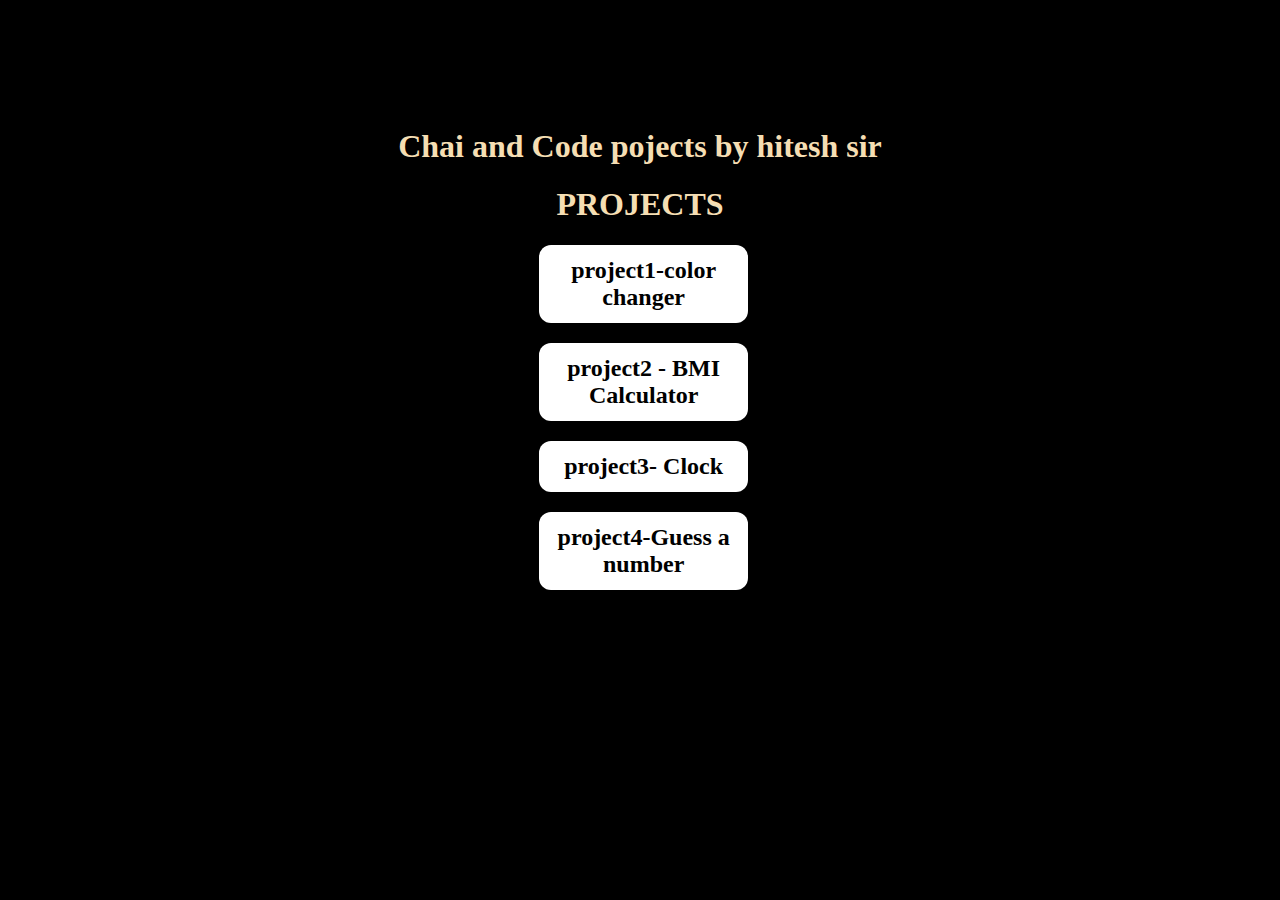
<file: index.html>
<!DOCTYPE html>
<html lang="en">
<head>
    <meta charset="UTF-8">
    <meta name="viewport" content="width=device-width, initial-scale=1.0">
    <title>Projects</title>
    <link rel="stylesheet" href="/style.css">
</head>


<body style="background-color: black; color: wheat; text-align: center;margin-top: 10%;">
    <h1>Chai and Code pojects by hitesh sir </h1>
    <h1>PROJECTS</h1>
    <a class="aj" href="/project 1/index.html"><h2>project1-color changer</h2></a>
    <a class="aj" href="/project 2/index.html"><h2>project2 - BMI Calculator</h2></a>
    <a class="aj" href="/project 3/index.html"><h2>project3- Clock</h2></a>
    <a class="aj" href="/project 4/index.html"><h2>project4-Guess a number</h2></a>
</body>

</html>
</file>
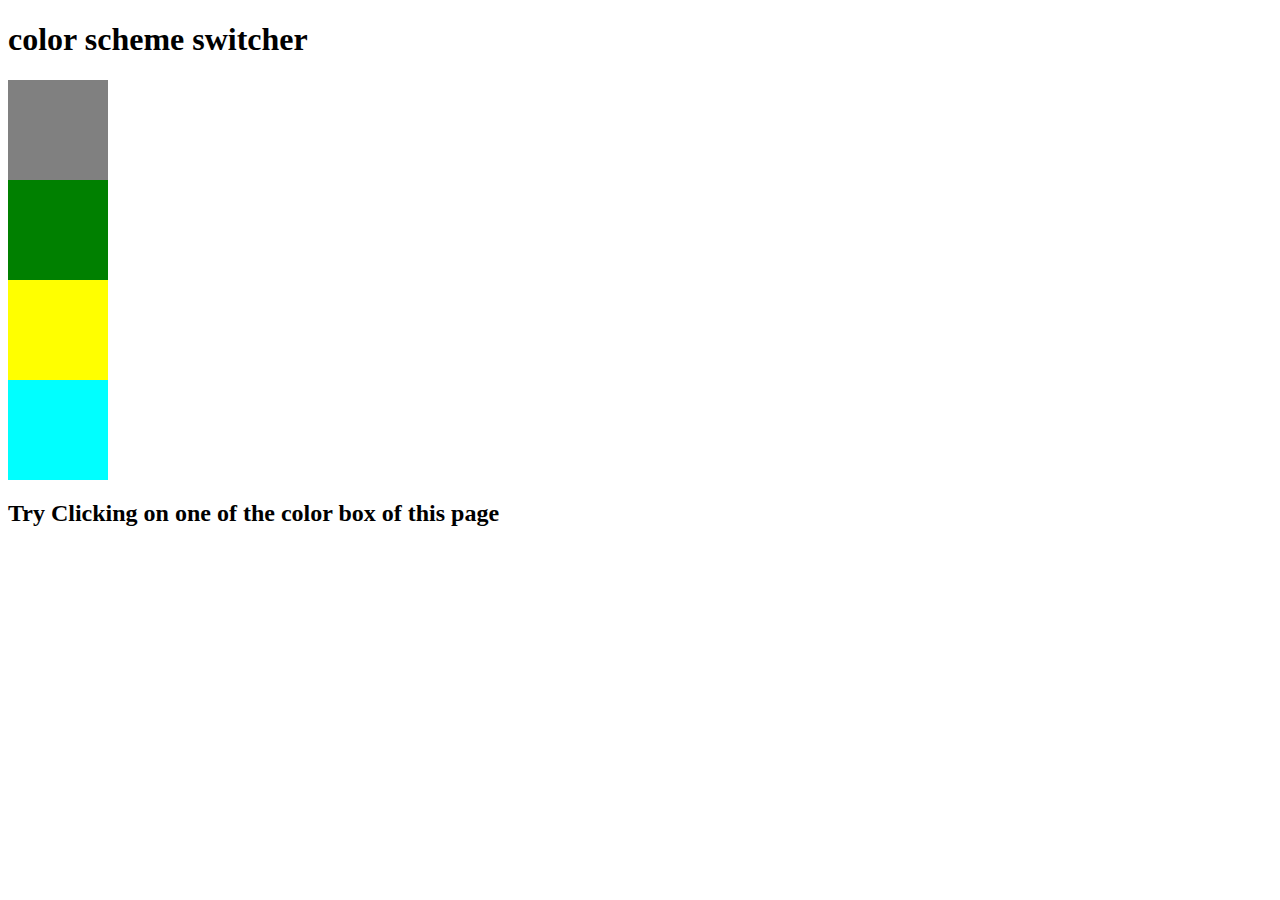
<file: project 1/index.html>
<!DOCTYPE html>
<html lang="en">
<head>
    <meta charset="UTF-8">
    <meta name="viewport" content="width=device-width, initial-scale=1.0">
    <link rel="stylesheet" href="style.css">
    <title>project 1</title>
</head>
<body>
    <h1>color scheme switcher</h1>
   <div class="box" id="box1"></div>
   <div class="box" id="box2"></div>
   <div class="box" id="box3"></div>
   <div class="box" id="box4"></div>
    <h2> Try Clicking  on one of the  color box of this page</h2>
</body>
<script src="project.js"></script>
</html>
</file>
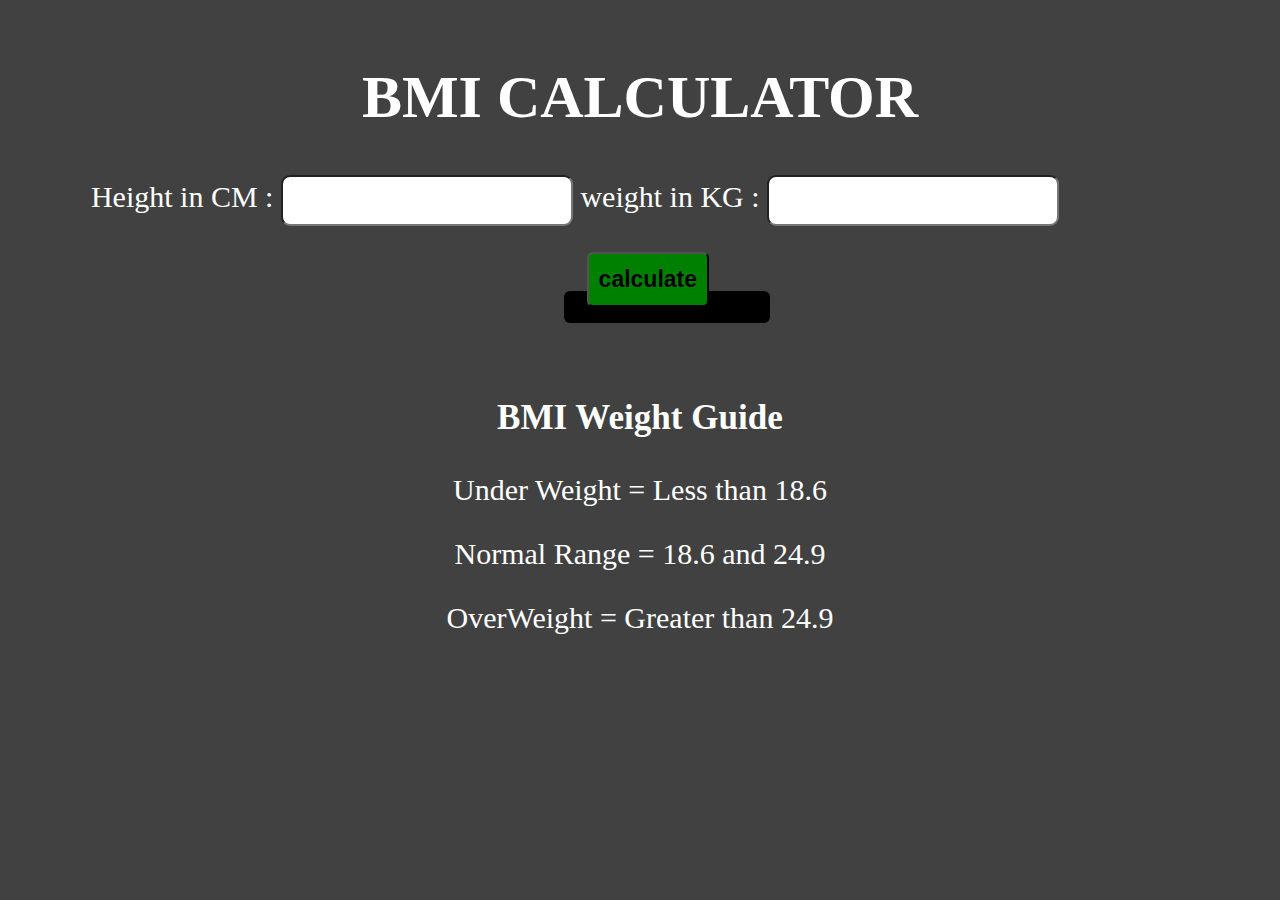
<file: project 2/index.html>
<!DOCTYPE html>
<html lang="en">
<head>
    <meta charset="UTF-8">
    <meta name="viewport" content="width=device-width, initial-scale=1.0">
    <link rel="stylesheet" href="style.css">
    <title>BMI CALCULATOR</title>
</head>
<body>
    <div class="container">
        <h1>BMI CALCULATOR</h1>
        <form>
            <label>Height in CM :</label>
            <input type="text" id="userHeight">

            <label>weight in KG :</label>
            <input type="text" id="userWeight">

            <button id="button">calculate</button>

        <div id="result"></div>

        <h3>BMI Weight Guide</h3>
        <p>Under Weight =  Less than 18.6</p>
        <p>Normal Range = 18.6 and 24.9</p>
        <p>OverWeight = Greater than  24.9</p>
        </form>

    </div>
    
</body>
<script src="/project 2/aj.js"></script>
</html>
</file>
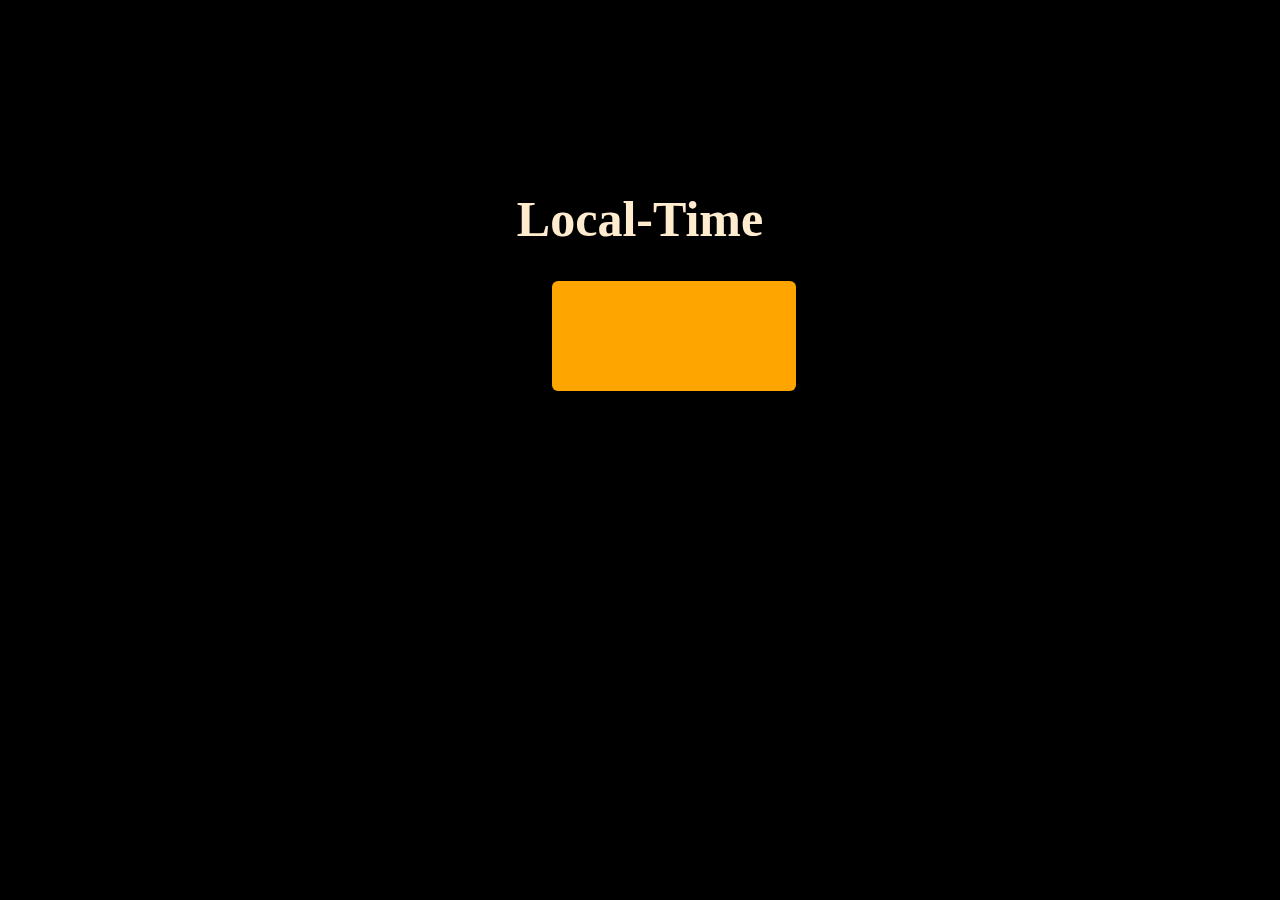
<file: project 3/index.html>
<!DOCTYPE html>
<html lang="en">
<head>
    <meta charset="UTF-8">
    <meta name="viewport" content="width=device-width, initial-scale=1.0">
    <title>CLOCK</title>
</head>
<style>
    body{
        background-color: black;
    }
    h1{
        text-align: center;
        color: blanchedalmond;
        font-size: 50px;
        font-weight: bold;
        margin-top: 15%;
    }
    #CLOCK{height: 65px;
        margin-top:2%;
         font-size: 39px;
         
        background-color: orange;
        width: 220px;
        margin-left: 43%;
        border-radius: 6px;
        text-align: center;
        padding: 15px 12px;
        font-weight: bolder;
        padding-top: 30px;

    }
</style>
<body>
    <h1>Local-Time</h1>
    <div id="CLOCK"></div>
    
</body>
<script>
    // const clock =document.getElementById("CLOCK")
    // setInterval(()=>{
    //   const date = new Date();
    //   clock.innerHTML = date.toLocaleTimeString()
    // },1000)

    const clock = document.getElementById("CLOCK")
    setInterval(()=>{
        const date = new Date()
        clock.innerHTML= date.toLocaleTimeString()

    },1000)
</script>
</html>
</file>
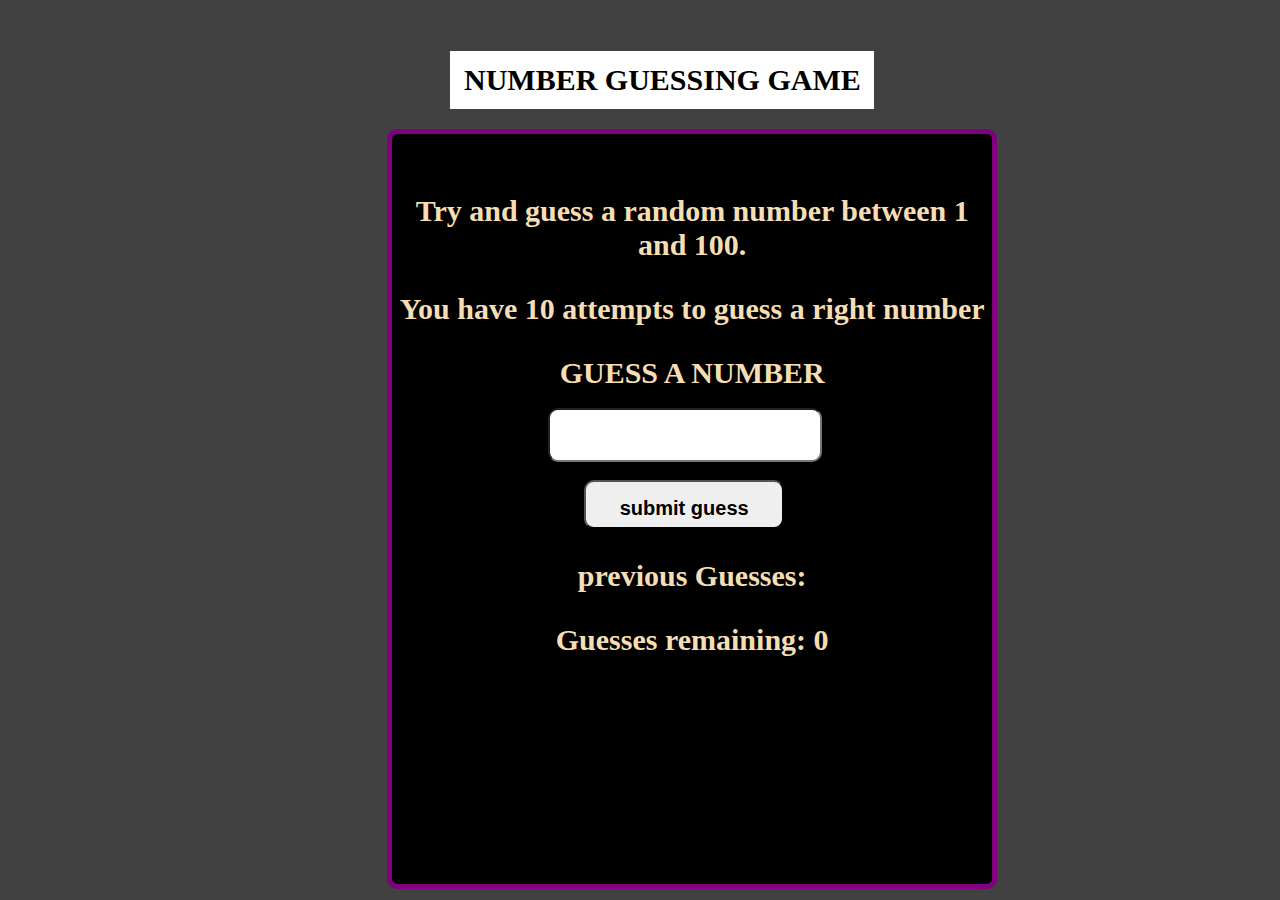
<file: project 4/index.html>
<!DOCTYPE html>
<html lang="en">
<head>
    <meta charset="UTF-8">
    <meta name="viewport" content="width=device-width, initial-scale=1.0">
    <link rel="stylesheet" href="style.css">
    <title>Document</title>
</head>
<body>
    <h1>NUMBER GUESSING GAME</h1>

   <div id="div">
    <p id="p1">Try and guess a random number between 1 and 100.</p>
    <p>You have 10 attempts to guess a right number</p>
<form>
    <div class="mid">
        <label for="guess">GUESS A NUMBER</label>
        <input type="text" id="guess">
        <input type="submit" id="submit" value="submit guess">
    </div>
</form>
    <div id="div2">
        <p>previous Guesses: <span class="Guesses"></span></p>
        <p>Guesses remaining: <span class="lastresult">0</span></p>
       </div>
       <p id="highlowval"></p>
   </div>
</body>
<script src="aj.js"></script>
</html>
</file>
<file: style.css>
a{
    text-decoration: none;
    color: aqua;
    
}
h2{
    background-color:white;
    width: 15%;
    margin-left: 42%;
    color: black;
    border-radius: 12px;
    padding: 12px 10px;
    transition: background-color 2s;
    transition-timing-function: ease-in-out;
   
}
h2:hover{
    background-color: gold;
}
</file>
<file: project 1/style.css>
#box1{
    height: 100px;
    width: 100px;
    background-color: grey;
    
}
#box2{
    height: 100px;
    width: 100px;
    background-color: green;

}
#box3{
    height: 100px;
    width: 100px;
    background-color: yellow;

}
#box4{
    height: 100px;
    width: 100px;
    background-color: aqua;

}
#box{
    display: flex;
    justify-content: space-around;
}
</file>
<file: project 2/style.css>
body{
    background-color:#414141;
    color: white;
    text-align: center;
}
.container{
  margin-top: 5%;
  font-size: 30px;
}
input{
    padding: 12px 10px;
    font-size: 20px;
    font-weight: bold;
    text-align: center;
    border-radius: 9px;
}
#button{
    position: relative;
    padding: 12px 10px;
    background-color: green;
    font-size: 23px;
    border-radius: 6px;
    top: 80px;
    right: 480px;
    font-weight: bold;
}
h3{
    margin-top: 6%;
}
#result{
    text-align: center;
    width: 180px;
    padding: 16px 13px;
    border-radius: 6px;
    background-color:black;
   color: whitesmoke;
    font-size: 25px;
    
    font-weight: bolder;
    margin-top: 5%;
    margin-left: 44%;
    
}
</file>
<file: project 4/style.css>
body{
    background-color: #414141;
    text-align: center;
   
  
}
h1{
    margin-top: 4%;
    background-color: white;
    width: 400px;
    font-size: 30px;
    padding: 12px;
    margin-left: 35%;
}
#div{
   height: 750px;
   width: 600px;
   background-color: black;
   color: wheat;
   border: 5px solid purple;
   margin-left: 30%;
   
   font-size: 30px;
   font-weight: bold;
   border-radius: 10px;
}
#p1{
    margin-top: 10%;


}
#div2{
    margin-top: 4%;
}
.mid{
display: flex;
flex-direction: column;

}
.mid input{
    width: 250px;
    height: 20px;
    margin-top: 3%;
    padding: 15px 10px;
    margin-left: 26%;
    text-align: center;
    font-size: 20px;
    font-weight: bold;
    border-radius: 10px;
}
#submit{
    width: 200px;
    height: 40px;
    padding-bottom: 30px;
    margin-left: 32%;

}
#highlowval{
    font-size: 20px;
    color: red;
   

}
.Guesses{
    color: red;
    font-size: 22px;
}
</file>
